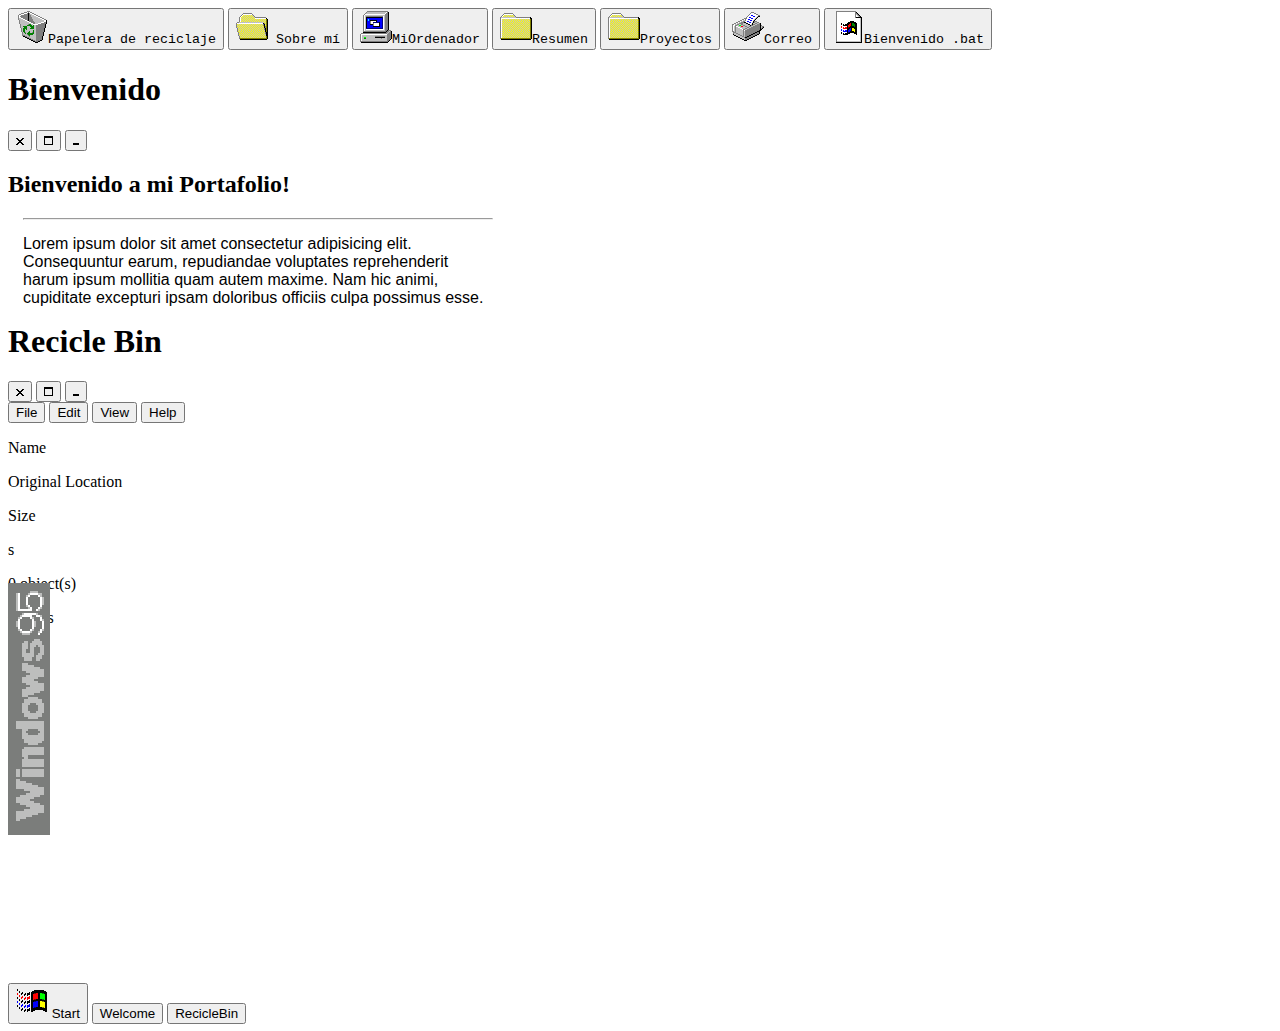
<file: Portafolio/index.html>
<!DOCTYPE html>
<html lang="en">
<head>
    <meta charset="UTF-8">
    <meta name="viewport" content="width=device-width, initial-scale=1.0">
    <link rel="stylesheet" href="../main.css">
    
</head>
<body class="nine-bk">
    <div class="Desktop">
        <button class="item-papelera" ondblclick="openapp(1,'RB')" id="icos1"><img src="../Images/Icons/w95_32.ico" alt="papelera" draggable="false"><samp>Papelera de reciclaje</samp></button>
        <button class="item-papelera" id="icos2" style="top: 110px;"><img src="../Images/Icons/w95_5.ico" alt="carpeta llena" draggable="false"><samp> Sobre mí</samp></button>
        <button class="item-papelera" id="icos3" style="top: 210px;"><img src="../Images/Icons/w95_16.ico" alt="ordenador" draggable="false"><samp>MiOrdenador</samp></button>
        <button class="item-papelera" id="icos4" style="top: 310px;"><img src="../Images/Icons/w95_4.ico" alt="carpeta" draggable="false"><samp>Resumen</samp></button>
        <button class="item-papelera" id="icos5" style="top: 410px;"><img src="../Images/Icons/w95_4.ico" alt="carpeta" draggable="false"><samp>Proyectos</samp></button>
        <button class="item-papelera" id="icos6" style="top: 510px;"><img src="../Images/Icons/w95_70.ico" alt="correo" draggable="false" draggable="false"><samp>Correo</samp></button>
        <button class="item-papelera" ondblclick="openapp(0,'WL')" id="icos7" style="top: 610px;"><img src="../Images/Icons/w95_1.ico" alt="bienvenido" draggable="false"><samp>Bienvenido .bat</samp></button>
        <!-- <div class="item-papelera" id="icos">
            <img src="../Images/Icons/w95_32.ico" alt="papelera" class="itema" draggable="false"><samp class="itema">Papelera de reciclaje</samp>
        </div> -->
    </div>
    <!-- Wellcome -->
    <div id="container" class="overlay_desktop">
        <div class="content-95" style="width: 500px; height: 230px;" id="card">
            <div id="welcome">
            <div class="content-inside-95">
                <div class="title-95" id="win"> 
                    <h1>Bienvenido</h1>
                    <div>
                        <button onclick="showDiv(this), closeWellcome()" id="win"><img src="../Images/Icons/close.svg" alt="X"  id="win"></button>
                        <button onclick="showDiv(this), maximizewellcome()" id="win"><img src="../Images/Icons/maximize.svg" alt="O" id="maxiWL"></button>
                        <button onclick="showDiv(this), minimize()" id="win"><img src="../Images/Icons/minimize.svg" alt="-"></button>
                    </div>
                </div>
                <h2 class="subtitle-95">Bienvenido a mi Portafolio!</h2>
                <hr class="spacing">
                <p class="text">Lorem ipsum dolor sit amet consectetur adipisicing elit. Consequuntur earum, repudiandae voluptates reprehenderit harum ipsum mollitia quam autem maxime. Nam hic animi, cupiditate excepturi ipsam doloribus officiis culpa possimus esse.</p>
            </div>
            </div>
        </div>
    </div>

    <!-- Recicle Bin -->
    <div id="container1" class="overlay_desktop">
        <div class="content-95" style="width: 300px; height: 260px;" id="card1">
            <div id="reciclebin">
            <div class="content-inside-95">
                <div class="title-95" id="win1"> 
                    <h1>Recicle Bin</h1>
                    <div>
                        <button onclick="showDiv(this), closeWellcome()"><img src="../Images/Icons/close.svg" alt="X" id="win1"></button>
                        <button onclick="showDiv(this), maximizeRecicleBin()"><img src="../Images/Icons/maximize.svg" alt="O" id="maxiRB"></button>
                        <button onclick="showDiv(this), minimize()"><img src="../Images/Icons/minimize.svg" alt="-"></button>
                    </div>
                </div>
                <button class="butt-95">File</button>
                <button class="butt-95">Edit</button>
                <button class="butt-95">View</button>
                <button class="butt-95">Help</button>
                <div class="divcontent-95">
                    <div class="divcontentfilesinfo">
                        <p>Name</p><p>Original Location</p> <p>Size</p></div>
                    <div class="Contentfiles-95">
                        <p>s</p>
                    </div>
                </div>
                <div class="bottomcontentinfo-95">
                    <p>0 object(s)</p> <p>0 bytes</p>
                </div>
            </div>
        </div>
    </div>


</div>
    <div id="sidemen" class="overlay_taskbar">
        <div class="content-95" style="width: 200px; height: 400px;" id="card">
            <div class="content-inside-95" style="height: 99.5%;">
                <div class="windows95-taskbar-menu-title">
                    <img src="../Images/Icons/sidebar95.png" alt="">
                </div>
                <div class="windows95-taskbar-menu"></div>
            </div>
        </div>
    </div>
</body>
<footer class="footer-95">
    <div>
        <button onclick="sidebarmenu()"><img src="../Images/Icons/w95_40.ico" alt=""> <span>Start</span></button>
        <button onclick="maximinimize(0)" class="buttontaskWL" id="buttonWL" ><span>Welcome</span></button>
        <button onclick="maximinimize(1)" class="buttontaskRB" id="buttonRB" ><span>RecicleBin</span></button>
    </div>
</footer>
    <script src="leftclik.js"></script>
    <script src="Windows.js"></script>
    <script src="Apps.js"></script>
    <script src="Taskbar.js"></script>
    <script src="icons.js"></script>
</html>
</file>
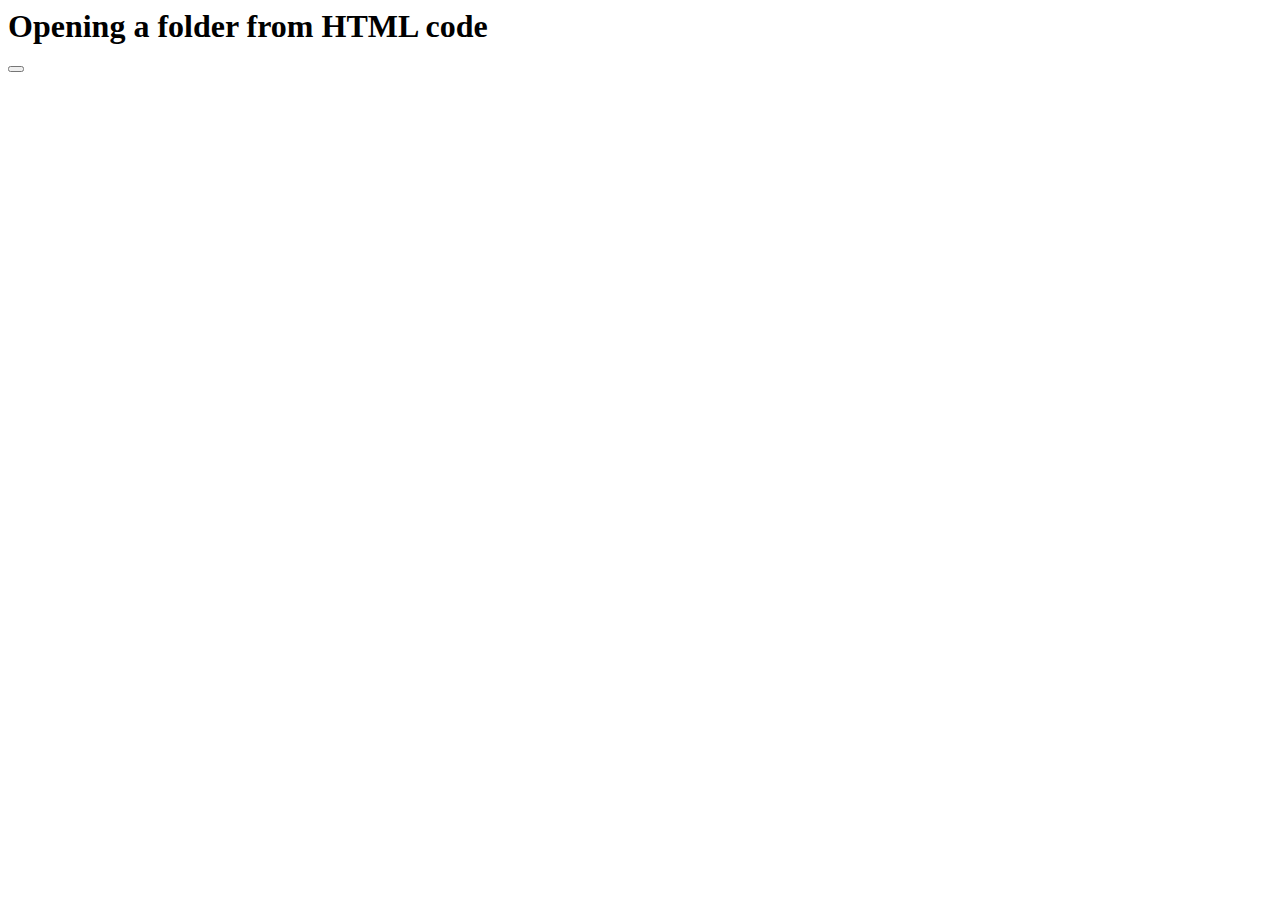
<file: Test.html>
<html>

<head>
    <title>HTML link to open a folder</title>
</head>

<body>
    <h1>Opening a folder from HTML code</h1>
    <button onclick="window.open('./FileExplorer.php', '_blank')"></button>

</body>
</html>
</file>
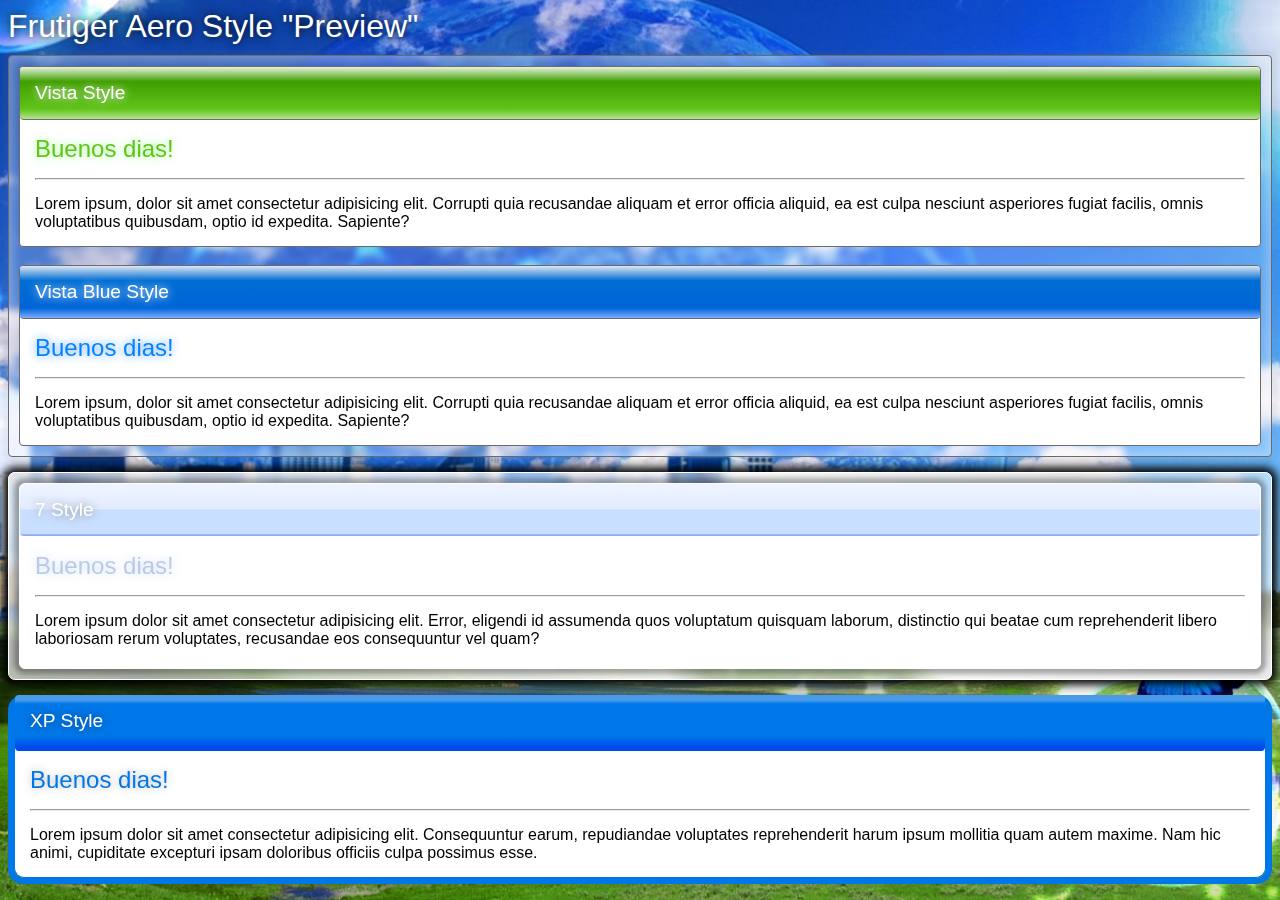
<file: Tests.html>
<!DOCTYPE html>
<html lang="en">
<head>
    <meta charset="UTF-8">
    <meta name="viewport" content="width=device-width, initial-scale=1.0">
    <title>Document</title>

    <link rel="stylesheet" href="/main.css">

</head>
<body class="image-bk">
    
        <h1 class="content-title">Frutiger Aero Style "Preview"</h1>
    <div class="content">
        <div class="content-inside">
            <h1 class="title-vista">Vista Style</h1>
            <h2 class="subtitle">Buenos dias!</h2>
            <hr class="spacing">
            <p class="text">Lorem ipsum, dolor sit amet consectetur adipisicing elit. Corrupti quia recusandae aliquam et error officia aliquid, ea est culpa nesciunt asperiores fugiat facilis, omnis voluptatibus quibusdam, optio id expedita. Sapiente?</p>
        </div>
        <br>
        <div class="content-inside">
            <h1 class="title-vista-blue">Vista Blue Style</h1>
            <h2 class="subtitle-vista-blue">Buenos dias!</h2>
            <hr class="spacing">
            <p class="text">Lorem ipsum, dolor sit amet consectetur adipisicing elit. Corrupti quia recusandae aliquam et error officia aliquid, ea est culpa nesciunt asperiores fugiat facilis, omnis voluptatibus quibusdam, optio id expedita. Sapiente?</p>
        </div>

    </div>

    <div class="content-7">
        <div class="content-inside-7">

            <h1 class="title-7">7 Style</h1>
            <h2 class="subtitle-7">Buenos dias!</h2>
            <hr class="spacing">
            <p class="text">Lorem ipsum dolor sit amet consectetur adipisicing elit. Error, eligendi id assumenda quos voluptatum quisquam laborum, distinctio qui beatae cum reprehenderit libero laboriosam rerum voluptates, recusandae eos consequuntur vel quam?</p>
        </div>

    </div>

    <div class="content-xp">
        <div class="content-inside-xp">
            <h1 class="title-xp">XP Style</h1>
            <h2 class="subtitle-xp">Buenos dias!</h2>
            <hr class="spacing">
            <p class="text">Lorem ipsum dolor sit amet consectetur adipisicing elit. Consequuntur earum, repudiandae voluptates reprehenderit harum ipsum mollitia quam autem maxime. Nam hic animi, cupiditate excepturi ipsam doloribus officiis culpa possimus esse.</p>
            
        </div>
    </div>
</body>
</html>
</file>
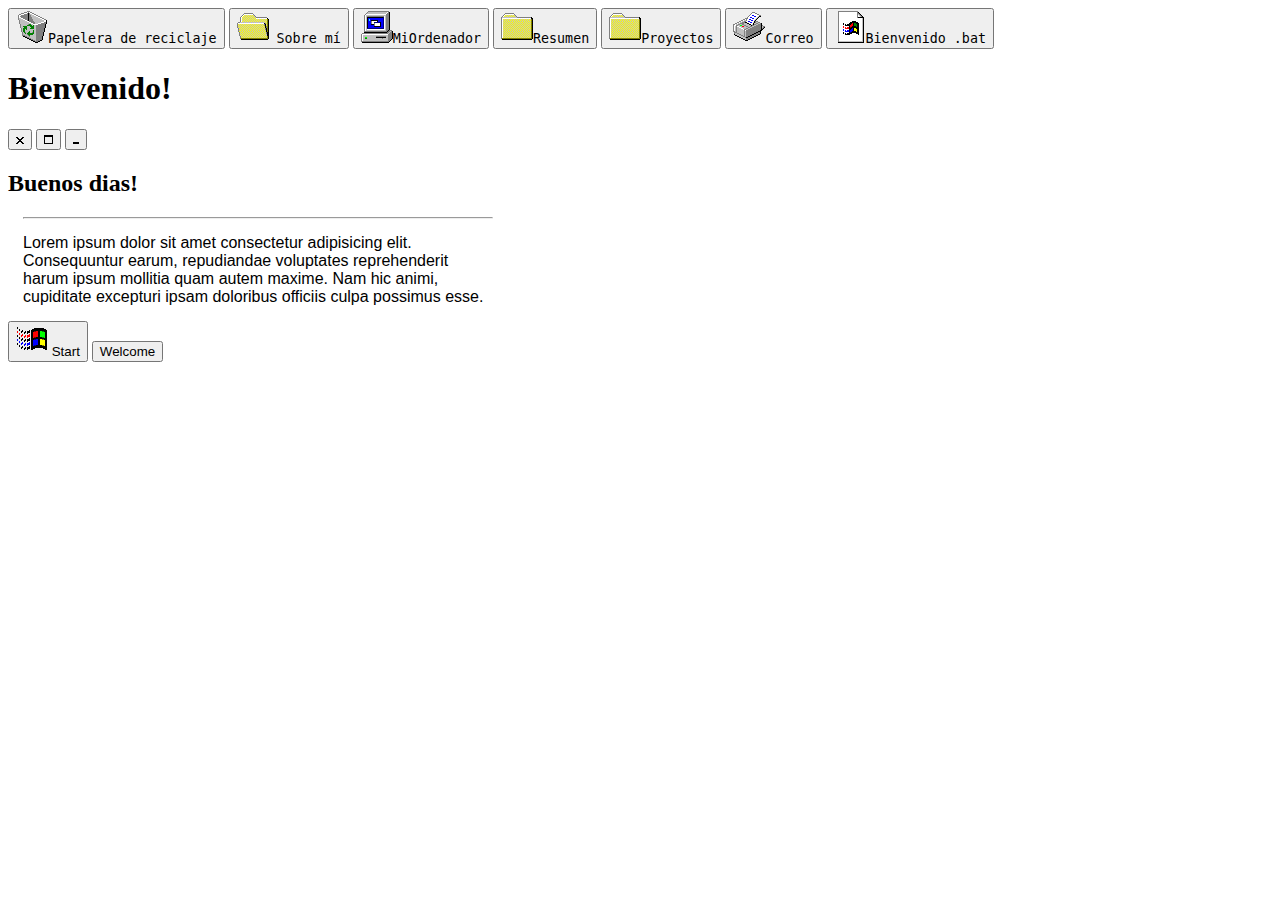
<file: Portafolio/Desktop-95.html>
<!DOCTYPE html>
<html lang="en">
<head>
    <meta charset="UTF-8">
    <meta name="viewport" content="width=device-width, initial-scale=1.0">
    <link rel="stylesheet" href="../main.css">
    
</head>
<body class="nine-bk">
    <div class="Desktop">
        <button class="item-deb"><img src="../Images/Icons/w95_32.ico" alt="papelera"><samp>Papelera de reciclaje</samp></button>
        <button class="item-deb"><img src="../Images/Icons/w95_5.ico" alt="carpeta llena"><samp> Sobre mí</samp></button>
        <button class="item-deb"><img src="../Images/Icons/w95_16.ico" alt="ordenador"><samp>MiOrdenador</samp></button>
        <button class="item-deb"><img src="../Images/Icons/w95_4.ico" alt="carpeta"><samp>Resumen</samp></button>
        <button class="item-deb"><img src="../Images/Icons/w95_4.ico" alt="carpeta"><samp>Proyectos</samp></button>
        <button class="item-deb"><img src="../Images/Icons/w95_70.ico" alt="correo"><samp>Correo</samp></button>
        <button class="item-deb" ondblclick="openwellcome()"><img src="../Images/Icons/w95_1.ico" alt="bienvenido"><samp>Bienvenido .bat</samp></button>
    </div>
    <div id="container" class="overlay_desktop">
        <div class="content-95" style="width: 500px;" id="card">
            <div id="welcome">
            <div class="content-inside-95">
                <div class="title-95"> 
                    <h1>Bienvenido!</h1>
                    <div>
                        <button onclick="closeWellcome()"><img src="../Images/Icons/close.svg" alt="X"></button>
                        <button><img src="../Images/Icons/maximize.svg" alt="O"></button>
                        <button onclick="minimizewellcome()"><img src="../Images/Icons/minimize.svg" alt="-"></button>
                    </div>
                </div>
                <h2 class="subtitle-95">Buenos dias!</h2>
                <hr class="spacing">
                <p class="text">Lorem ipsum dolor sit amet consectetur adipisicing elit. Consequuntur earum, repudiandae voluptates reprehenderit harum ipsum mollitia quam autem maxime. Nam hic animi, cupiditate excepturi ipsam doloribus officiis culpa possimus esse.</p>
            </div>
            </div>
        </div>
    </div>
</body>
<footer class="footer-95">
    <div>
        <button><img src="../Images/Icons/w95_40.ico" alt=""> <span>Start</span></button>
        <button onclick="maximizewellcome()" class="buttontask" ><span>Welcome</span></button>
    </div>
</footer>
    <script src="Windows.js"></script>
    <script src="Apps.js"></script>
</html>
</file>
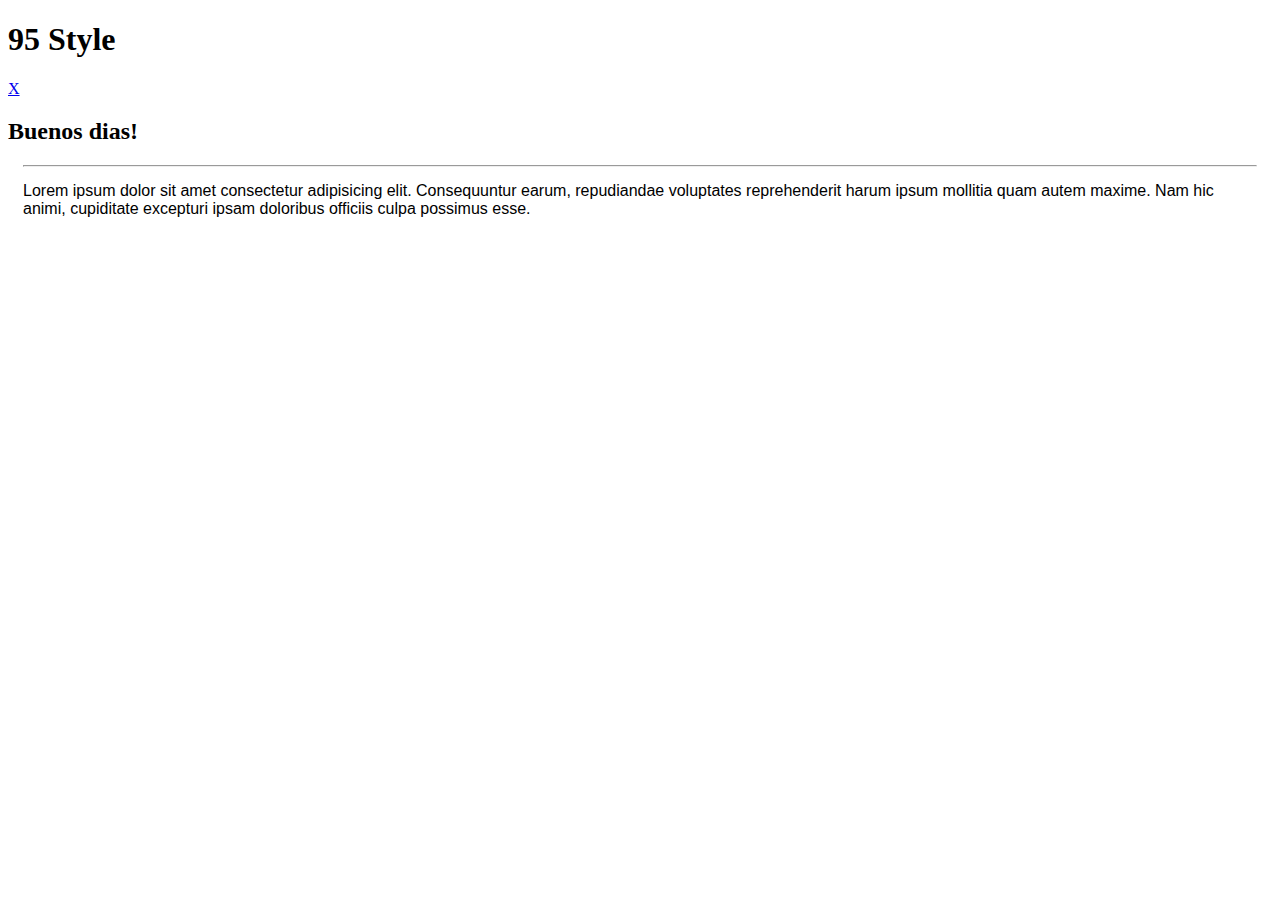
<file: Tests/95-style.html>
<!DOCTYPE html>
<html lang="en">
<head>
    <meta charset="UTF-8">
    <meta name="viewport" content="width=device-width, initial-scale=1.0">
    <link rel="stylesheet" href="../main.css">
</head>
<body class="nine-bk">
    <div class="content-95">
        <div class="content-inside-95">
            <div class="title-95">
                <h1>95 Style</h1>
                <a href="#">X</a>
            </div>
            <h2 class="subtitle-95">Buenos dias!</h2>
            <hr class="spacing">
            <p class="text">Lorem ipsum dolor sit amet consectetur adipisicing elit. Consequuntur earum, repudiandae voluptates reprehenderit harum ipsum mollitia quam autem maxime. Nam hic animi, cupiditate excepturi ipsam doloribus officiis culpa possimus esse.</p>
        </div>
    </div>
</body>
</html>
</file>
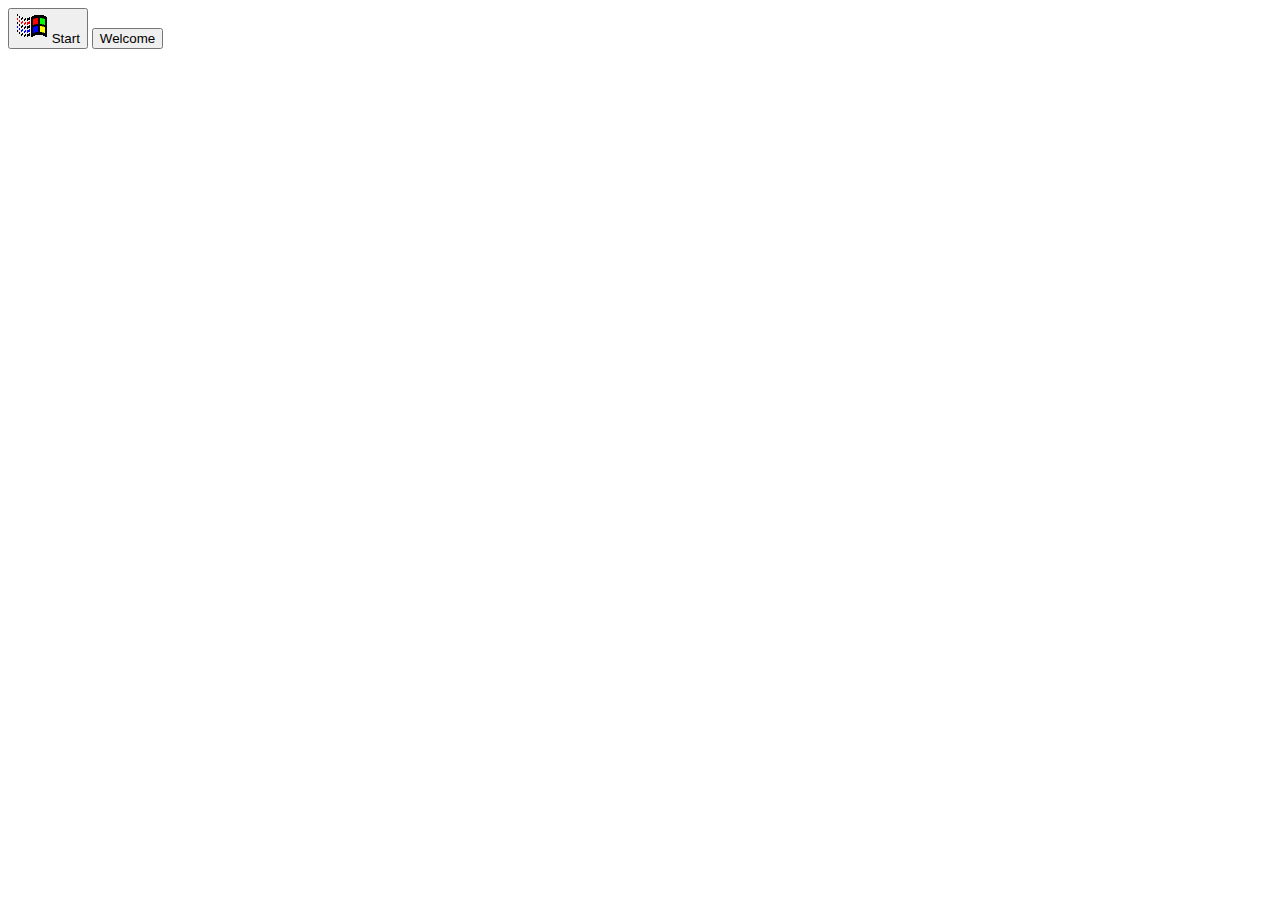
<file: Tests/Desktop-95.html>
<!DOCTYPE html>
<html lang="en">
<head>
    <meta charset="UTF-8">
    <meta name="viewport" content="width=device-width, initial-scale=1.0">
    <link rel="stylesheet" href="../main.css">
</head>
<body class="nine-bk">
</body>
<footer class="footer-95">
    <div>
        <button><img src="/w95_40.ico" alt=""> Start</button>
        <button>Welcome</button>
    </div>
</footer>
</html>
</file>
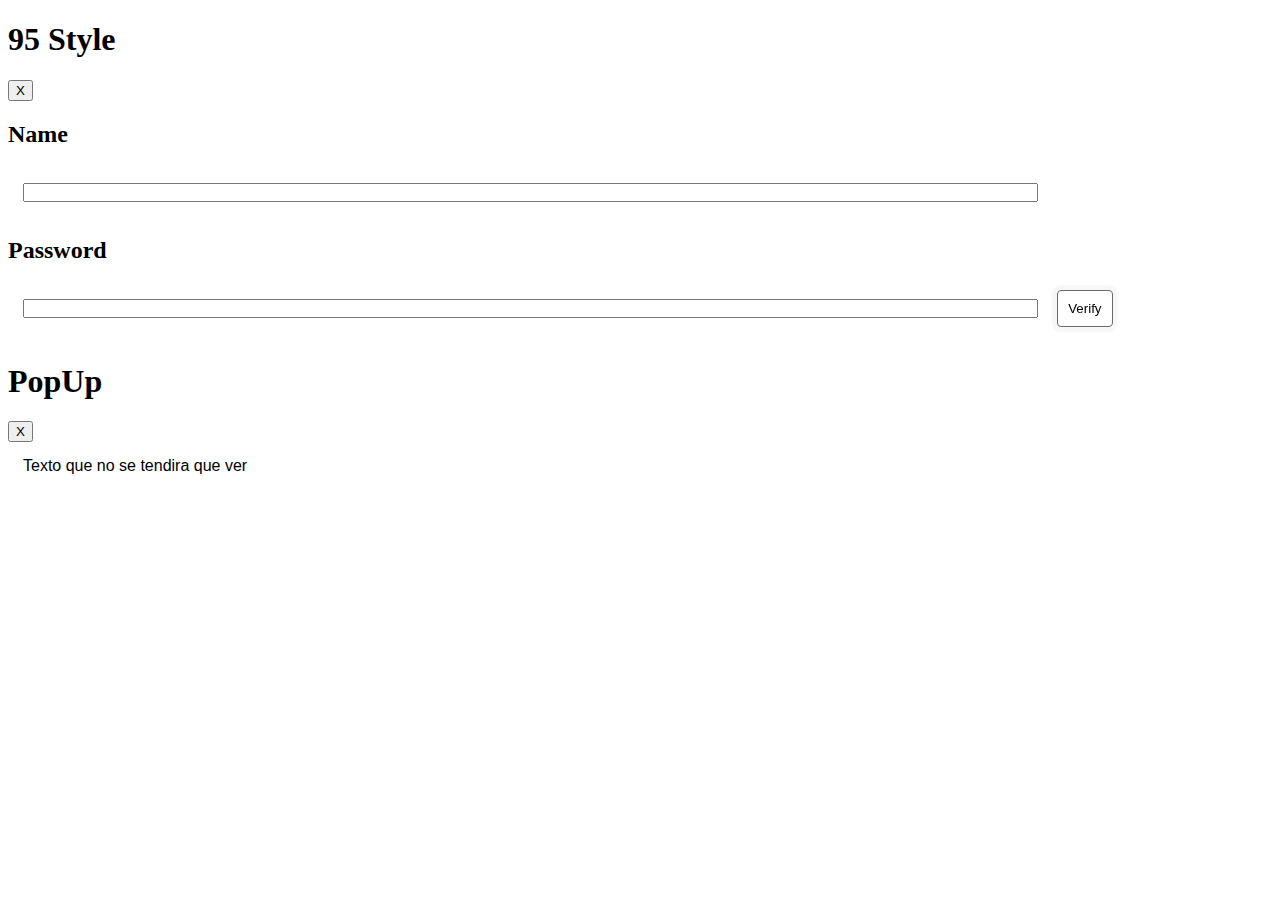
<file: Tests/Forms-95.html>
<!DOCTYPE html>
<html lang="en">
<head>
    <meta charset="UTF-8">
    <meta name="viewport" content="width=device-width, initial-scale=1.0">
    <title>Froms Exemples</title>
    
    <link rel="stylesheet" href="../main.css">

</head>
<body class="nine-bk">
    <div class="forms-95">
        <div class="content-inside-95">
            <div class="title-95">
                <h1>95 Style</h1>
                <button>X</button>
            </div>
            <h2 class="subtitle-95">Name</h2>
            <input class="input">
            <h2 class="subtitle-95">Password</h2> 
            <input class="input">
            <button class="button" type="submit" onclick="document.querySelector('.overlay').classList.add('active')">Verify</button>
        </div>
    </div>
    <div id="popup1" class="overlay">
        <div class="popup">
            <div class="content-inside-95">
                <div class="title-95">
                    <h1>PopUp</h1>
                    <button onclick="window.location.reload();"> X </button>
                </div>
                <p class="text">Texto que no se tendira que ver</p>
            </div>
        </div>
    </div>
</body>
</html>
</file>
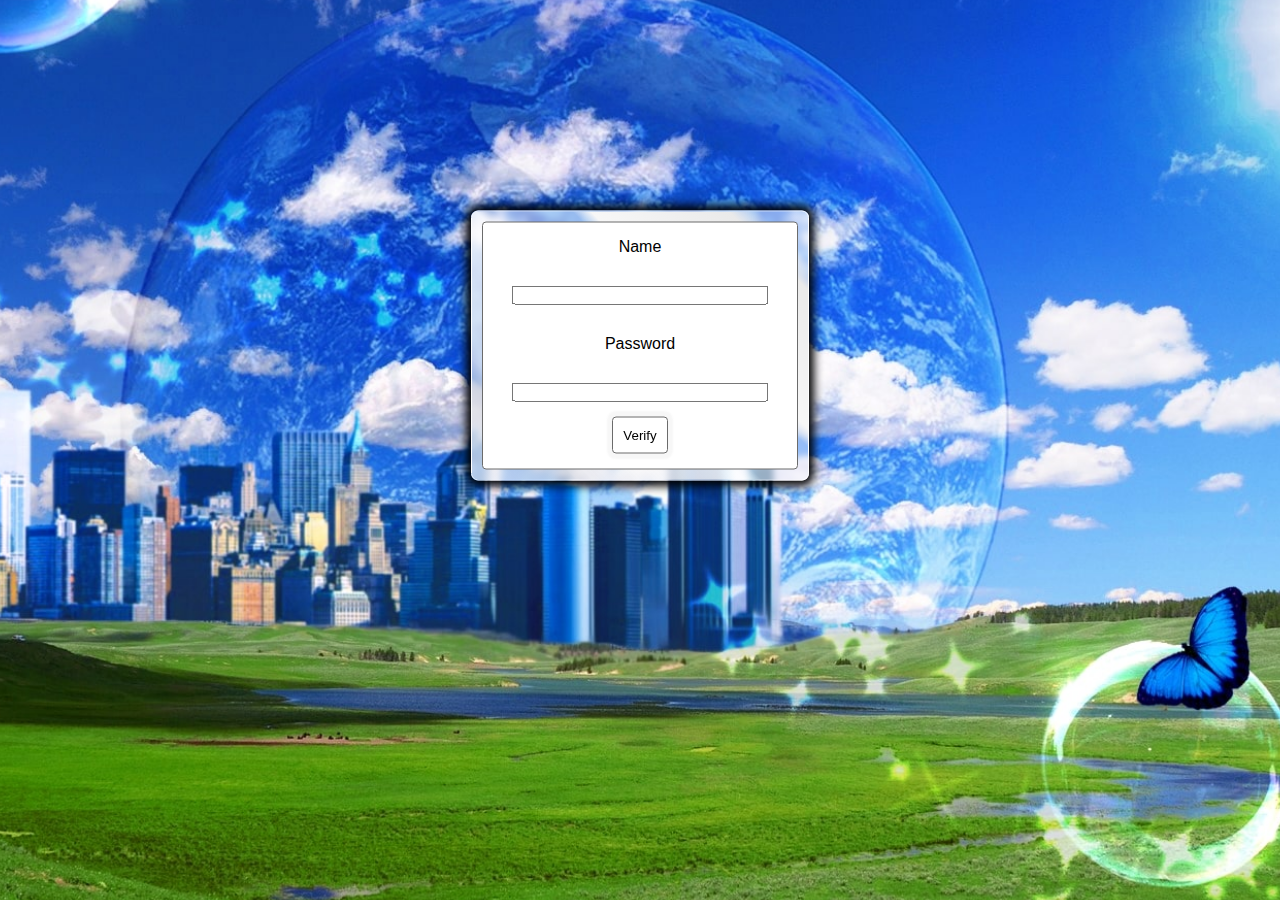
<file: Tests/Forms.html>
<!DOCTYPE html>
<html lang="en">
<head>
    <meta charset="UTF-8">
    <meta name="viewport" content="width=device-width, initial-scale=1.0">
    <title>Froms Exemples</title>
    
    <link rel="stylesheet" href="../main.css">

</head>
<body class="image-bk">
    <div class="forms-7">
        <div class="forms-inside">
            <p class="text">Name</p>
            <input class="input">
            <p class="text">Password</p> 
            <input class="input">
            <button class="button">Verify</button>
        </div>
    </div>
</body>
</html>
</file>
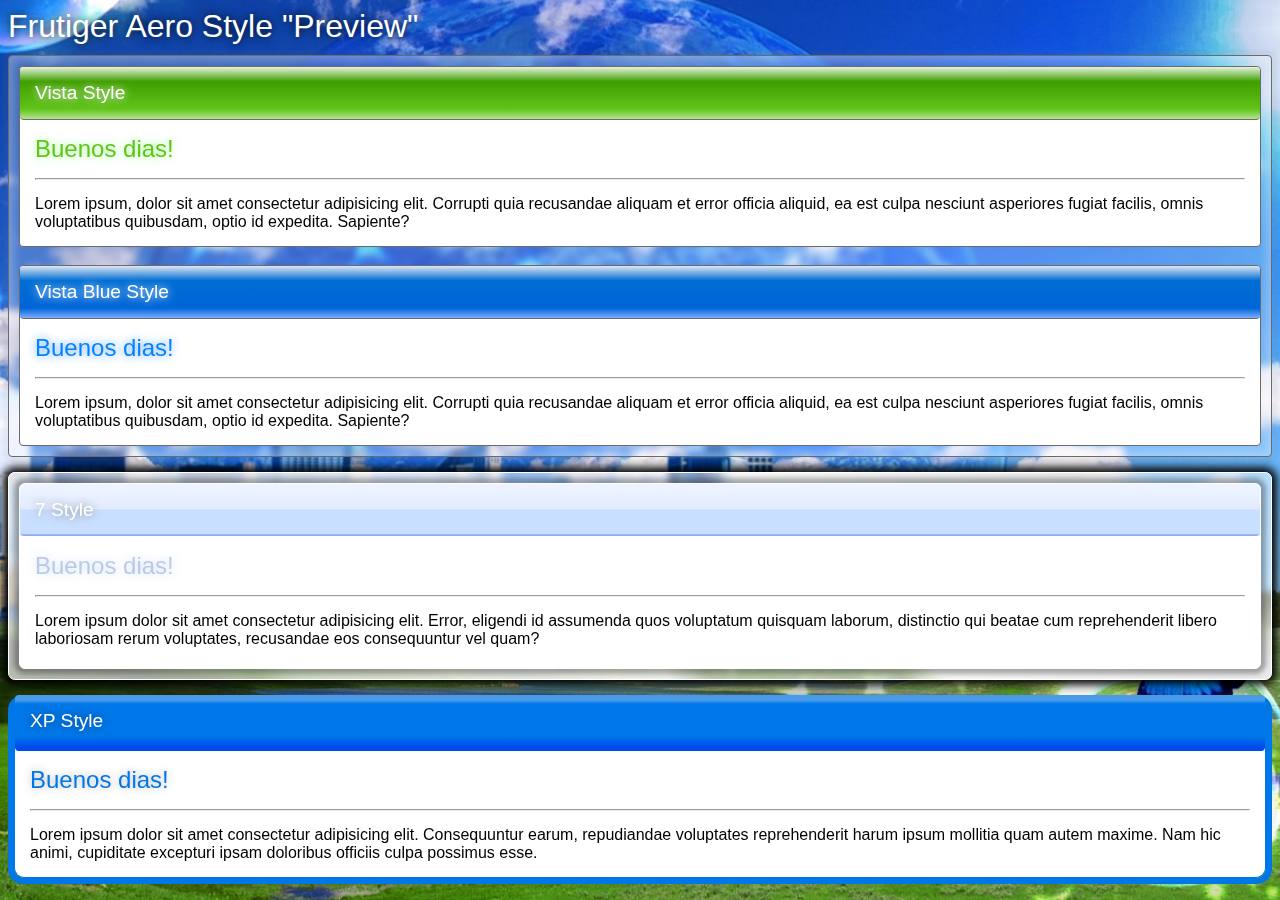
<file: Tests/Tests.html>
<!DOCTYPE html>
<html lang="en">
<head>
    <meta charset="UTF-8">
    <meta name="viewport" content="width=device-width, initial-scale=1.0">
    <title>Document</title>

    <link rel="stylesheet" href="../main.css">

</head>
<body class="image-bk">
    
        <h1 class="content-title">Frutiger Aero Style "Preview"</h1>
    <div class="content">
        <div class="content-inside">
            <h1 class="title-vista">Vista Style</h1>
            <h2 class="subtitle">Buenos dias!</h2>
            <hr class="spacing">
            <p class="text">Lorem ipsum, dolor sit amet consectetur adipisicing elit. Corrupti quia recusandae aliquam et error officia aliquid, ea est culpa nesciunt asperiores fugiat facilis, omnis voluptatibus quibusdam, optio id expedita. Sapiente?</p>
        </div>
        <br>
        <div class="content-inside">
            <h1 class="title-vista-blue">Vista Blue Style</h1>
            <h2 class="subtitle-vista-blue">Buenos dias!</h2>
            <hr class="spacing">
            <p class="text">Lorem ipsum, dolor sit amet consectetur adipisicing elit. Corrupti quia recusandae aliquam et error officia aliquid, ea est culpa nesciunt asperiores fugiat facilis, omnis voluptatibus quibusdam, optio id expedita. Sapiente?</p>
        </div>

    </div>

    <div class="content-7">
        <div class="content-inside-7">

            <h1 class="title-7">7 Style</h1>
            <h2 class="subtitle-7">Buenos dias!</h2>
            <hr class="spacing">
            <p class="text">Lorem ipsum dolor sit amet consectetur adipisicing elit. Error, eligendi id assumenda quos voluptatum quisquam laborum, distinctio qui beatae cum reprehenderit libero laboriosam rerum voluptates, recusandae eos consequuntur vel quam?</p>
        </div>

    </div>

    <div class="content-xp">
        <div class="content-inside-xp">
            <h1 class="title-xp">XP Style</h1>
            <h2 class="subtitle-xp">Buenos dias!</h2>
            <hr class="spacing">
            <p class="text">Lorem ipsum dolor sit amet consectetur adipisicing elit. Consequuntur earum, repudiandae voluptates reprehenderit harum ipsum mollitia quam autem maxime. Nam hic animi, cupiditate excepturi ipsam doloribus officiis culpa possimus esse.</p>
            
        </div>
    </div>
</body>
</html>
</file>
<file: main.css>
/*TITLES*/

.content-title{
    margin: 0;
    padding-bottom: 10px;

    color: white;
    text-shadow: 0px 0px 10px rgb(0, 0, 0);

    font-size: xx-large;
    font-weight: 400;
    font-family: 'Segoe UI', Tahoma, Geneva, Verdana, sans-serif;
}

.title {
    margin: 0;
    padding: 15px;

    color: white;
    text-shadow: 0px 0px 10px rgb(255, 255, 255);
    background: linear-gradient(to bottom, #e6f2de 0%,#3f9e00 28%,#3f9e00 28%,#61c419 81%,#b4e391 100%);

    border-radius: 4px;
    border-bottom: 1px solid rgb(107, 107, 107);

    font-size: larger;
    font-weight: 500;
    font-family: 'Segoe UI', Tahoma, Geneva, Verdana, sans-serif;
}

.title-vista{
    margin: 0;
    padding: 15px;

    color: white;
    text-shadow: 0px 0px 10px rgb(255, 255, 255);
    background: linear-gradient(to bottom, #e6f2de 0%,#3f9e00 28%,#3f9e00 28%,#61c419 81%,#b4e391 100%);

    border-radius: 4px;
    border-bottom: 1px solid rgb(107, 107, 107);

    font-size: larger;
    font-weight: 500;
    font-family: 'Segoe UI', Tahoma, Geneva, Verdana, sans-serif;
}

.title-vista-blue{
    margin: 0;
    padding: 15px;

    color: white;
    text-shadow: 0px 0px 10px rgb(255, 255, 255);
    background: linear-gradient(to bottom, #dee6f2 0%,#006dd3 28%,#006dd3 28%,#0065d9 81%,#7caeff 100%);

    border-radius: 4px;
    border-bottom: 1px solid rgb(107, 107, 107);

    font-size: larger;
    font-weight: 500;
    font-family: 'Segoe UI', Tahoma, Geneva, Verdana, sans-serif;
}

.title-7{
    margin: 0;
    padding: 15px;

    color: rgb(255, 255, 255);
    text-shadow: 0px 0px 10px rgb(132, 132, 132);
    background: linear-gradient(to bottom, rgba(239,244,255,1) 0%,rgba(226,236,255,1) 48%,rgba(201,223,255,1) 50%,rgba(201,223,255,1) 95%,rgb(140, 172, 247) 98%,rgba(140, 172, 247,1) 100%);
    border-radius: 4px;
    border-bottom: 1px solid rgb(255, 255, 255);

    font-size: larger;
    font-weight: 500;
    font-family: 'Segoe UI', Tahoma, Geneva, Verdana, sans-serif;
}

.title-7-dark{
    margin: 0;
    padding: 15px;

    color: white;
    text-shadow: 0px 0px 10px rgb(255, 255, 255);
    background: linear-gradient(to bottom, #8f92ba 0%,#434e69 28%,#434e69 28%,#3b4864 81%,#132950 100%);

    border-radius: 3px;
    border-bottom: 1px solid rgb(107, 107, 107);

    font-size: larger;
    font-weight: 500;
    font-family: 'Segoe UI', Tahoma, Geneva, Verdana, sans-serif;
}

.title-xp{
    margin: 0;
    padding: 15px;

    color: white;
    text-shadow: 0px 0px 10px rgba(0, 0, 0, 0.418);
    background: linear-gradient(to bottom, #499bea 10%,#0077e8 17%,#0077e8 79%,#004bed 100%);

    border-radius: 4px;
    border-bottom: 4px solid #004bed;

    font-size: larger;
    font-weight: 500;
    font-family: 'Segoe UI', Tahoma, Geneva, Verdana, sans-serif;
}

/*SUBTITLES*/

.subtitle{
    margin: 15px;
    padding: 0;

    color: #61c419;
    text-shadow: 0px 0px 10px rgba(30, 255, 0, 0.438);

    font-size: x-large;
    font-weight: 400;
    font-family: 'Segoe UI', Tahoma, Geneva, Verdana, sans-serif;
}

.subtitle-vista{
    margin: 15px;
    padding: 0;

    color: #61c419;
    text-shadow: 0px 0px 10px rgba(30, 255, 0, 0.438);

    font-size: x-large;
    font-weight: 400;
    font-family: 'Segoe UI', Tahoma, Geneva, Verdana, sans-serif;
}

.subtitle-vista-blue{
    margin: 15px;
    padding: 0;

    color: #0084ff;
    text-shadow: 0px 0px 10px rgb(90, 156, 248);

    font-size: x-large;
    font-weight: 400;
    font-family: 'Segoe UI', Tahoma, Geneva, Verdana, sans-serif;
}


.subtitle-7{
    margin: 15px;
    padding: 0;

    color: #7492c670;
    text-shadow: 0px 0px 10px rgba(142, 178, 236, 0.438);

    font-size: x-large;
    font-weight: 400;
    font-family: 'Segoe UI', Tahoma, Geneva, Verdana, sans-serif;
}

.subtitle-7-dark{
    margin: 15px;
    padding: 0;

    color: #1f283670;
    text-shadow: 0px 0px 10px rgba(108, 133, 173, 0.438);

    font-size: x-large;
    font-weight: 400;
    font-family: 'Segoe UI', Tahoma, Geneva, Verdana, sans-serif;
}

.subtitle-xp{
    margin: 15px;
    padding: 0;

    color: #0077e8;
    text-shadow: 0px 0px 10px rgba(0, 0, 0, 0.3);

    font-size: x-large;
    font-weight: 400;
    font-family: 'Segoe UI', Tahoma, Geneva, Verdana, sans-serif;
}

/*TEXT*/

.text{
    margin: 15px;
    padding: 0;

    font-family: 'Segoe UI', Tahoma, Geneva, Verdana, sans-serif;
}

/*BUTTNOS*/

.button{
    margin-bottom: 15px;
    border: 1px solid rgb(107, 107, 107);
    border-radius: 4px;

    padding: 10px;
    background-color: rgba(255, 255, 255, 0.199);
    box-shadow: rgba(255, 255, 255, 0.253) inset 0px 0px 10px 5px, rgba(128, 128, 128, 0.068) 0px 0px 2px 5px;
    

    backdrop-filter: blur(3px);
}
.button:hover{
    margin-bottom: 15px;
    border: 1px solid rgb(107, 107, 107);
    border-radius: 4px;

    padding: 10px;
    background-color: rgba(123, 255, 96, 0.199);
    box-shadow: rgba(255, 255, 255, 0.253) inset 0px 0px 10px 5px, rgba(128, 128, 128, 0.068) 0px 0px 2px 5px;
    

    backdrop-filter: blur(3px);
}

/*Forms*/
.forms-7{
    transform: translate(0%, 75%);
    flex: content;
    width: 25%;
    margin: auto;
    justify-content: center;
    align-content: center;
    margin-bottom: 15px;
    border: 1px solid rgb(255, 255, 255);
    border-radius: 7px;

    padding: 10px ;
    box-shadow: 0px 0px 10px 5px rgb(0, 0, 0) ;
    background: linear-gradient(45deg, rgba(255, 255, 255, 0.685) 0%,rgba(229, 229, 229, 0.676) 16%,rgba(229, 229, 229, 0.616) 17%,rgba(244, 244, 244, 0.749) 20%,rgba(255, 255, 255, 0.868) 45%,rgba(255,255,255,0.5) 48%,rgba(255,255,255,0.5) 61%,rgba(247,247,247,1) 64%,rgba(234,234,234,1) 87%,rgba(255, 255, 255, 0.498) 92%,rgba(255, 255, 255, 0.502) 100%);

    backdrop-filter: blur(3px);
}

.forms-inside{
    justify-content: center;
    align-items: center;
    text-align: center;
    margin: 0px;
    padding: 0px;

    border: 1px solid rgb(107, 107, 107);
    border-radius: 4px;

    background-color: white;
    
}

.input{
    text-align: center;
    width: 80%;
    margin: 15px;
    padding: 0;

    font-family: 'Segoe UI', Tahoma, Geneva, Verdana, sans-serif;
}
/*UTIL*/

.content-inside{
    margin: 0px;
    padding: 0px;

    border: 1px solid rgb(107, 107, 107);
    border-radius: 4px;

    background-color: white;
    
}

.content-inside-7{
    margin: 0px;
    padding: 0px;
    

    border-radius: 6px;
    border: 1px solid rgb(255, 255, 255);
    box-shadow: rgba(0, 0, 0, 0.32) 0px 0px 5px 5px;

    background-color: white;
    
    backdrop-filter: blur(3px);
    padding-bottom: 5px;
}

.content-inside-xp{
    margin: 0px;
    padding: 0px;

    border-left: 1px solid #0077e8;
    border-right: 1px solid #0077e8;
    border-bottom: 1px solid #0077e8;
    border-radius: 10px;

    background-color: white;
    
}

.content{
    margin-bottom: 15px;
    border: 1px solid rgb(107, 107, 107);
    border-radius: 4px;

    padding: 10px;
    background-color: rgba(255, 255, 255, 0.199);
    box-shadow: rgba(255, 255, 255, 0.253) inset 0px 0px 10px 5px, rgba(128, 128, 128, 0.068) 0px 0px 2px 5px;
    

    backdrop-filter: blur(3px);
}

.content-7{
    margin-bottom: 15px;
    border: 1px solid rgb(255, 255, 255);
    border-radius: 7px;

    padding: 10px;
    box-shadow: 0px 0px 10px 5px rgb(0, 0, 0) ;
    background: linear-gradient(45deg, rgba(255, 255, 255, 0.685) 0%,rgba(229, 229, 229, 0.676) 16%,rgba(229, 229, 229, 0.616) 17%,rgba(244, 244, 244, 0.749) 20%,rgba(255, 255, 255, 0.868) 45%,rgba(255,255,255,0.5) 48%,rgba(255,255,255,0.5) 61%,rgba(247,247,247,1) 64%,rgba(234,234,234,1) 87%,rgba(255, 255, 255, 0.498) 92%,rgba(255, 255, 255, 0.502) 100%);

    backdrop-filter: blur(3px);
}

.content-xp{
    margin-bottom: 15px;
    
    border-left: 6px solid #0077e8;
    border-right: 6px solid #0077e8;
    border-bottom: 6px solid #0077e8;
    border-radius: 15px;

    box-shadow: rgba(128, 128, 128, 0.253) inset 0px 0px 10px 5px, rgba(128, 128, 128, 0.068) 0px 0px 2px 5px;
    

    backdrop-filter: blur(3px);
}

.spacing{
    margin: 15px;
}

.image-bk{
    background-image: url(miscellaneous_5.jpg);
    background-repeat: no-repeat;
    background-size: 220vh;

    background-position: center;
    background-attachment: fixed;
}

.xp-bk{
    background-image: url(Windows-XP.jpg);
    background-repeat: no-repeat;
    background-size: 220vh;

    background-position: center;
    background-attachment: fixed;
}

.top-7{
    position:relative;
    display: flex;
    justify-content: end;
    align-items: end;
}
</file>
